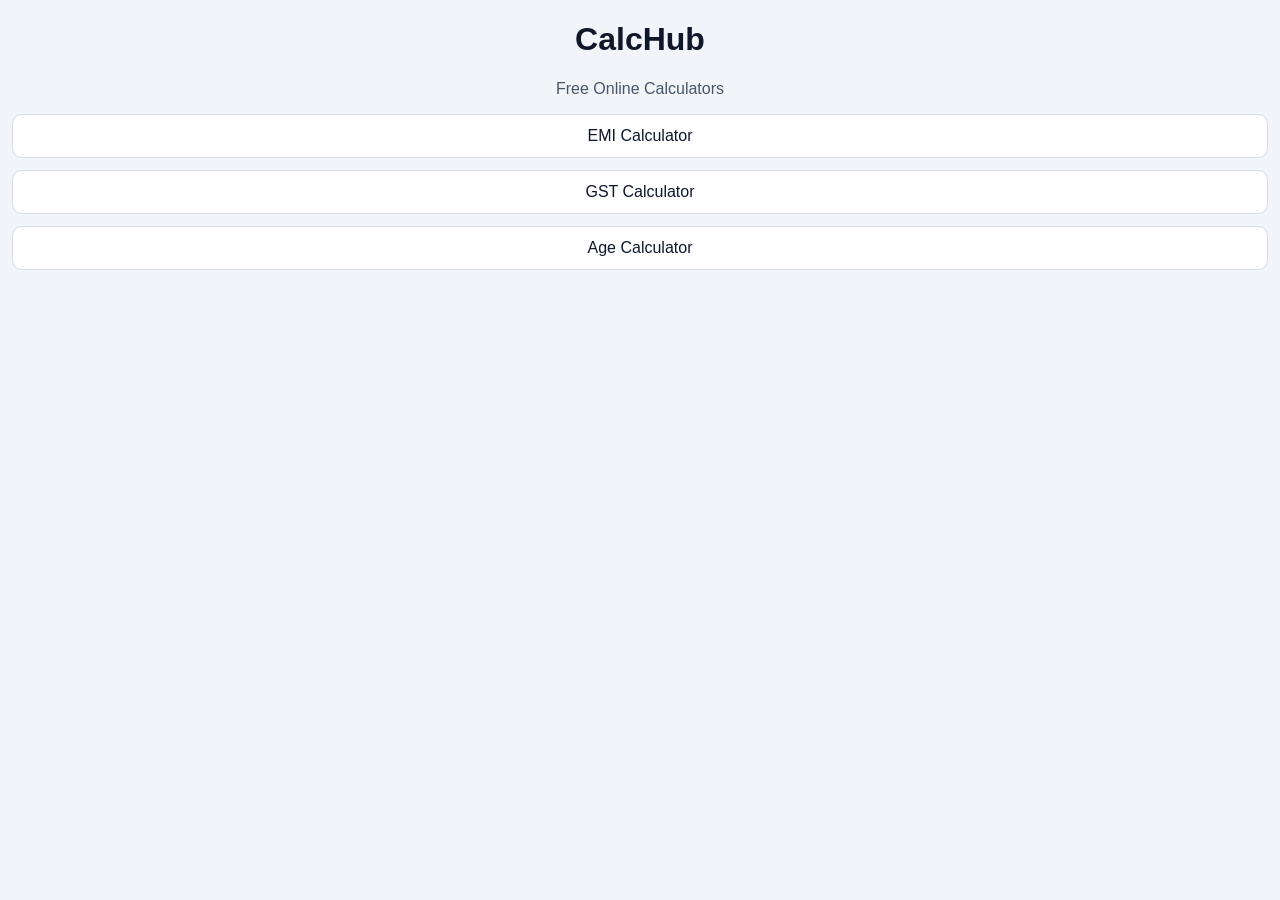
<file: index.html>
<!DOCTYPE html>
<html>
<head>
  <title>CalcHub - Free Online Calculators</title>
  <link rel="stylesheet" href="style.css">
</head>
<body>

<h1>CalcHub</h1>
<p>Free Online Calculators</p>

<a href="emi-calculator.html">EMI Calculator</a>
<a href="gst-calculator.html">GST Calculator</a>
<a href="age-calculator.html">Age Calculator</a>

</body>
</html>
</file>
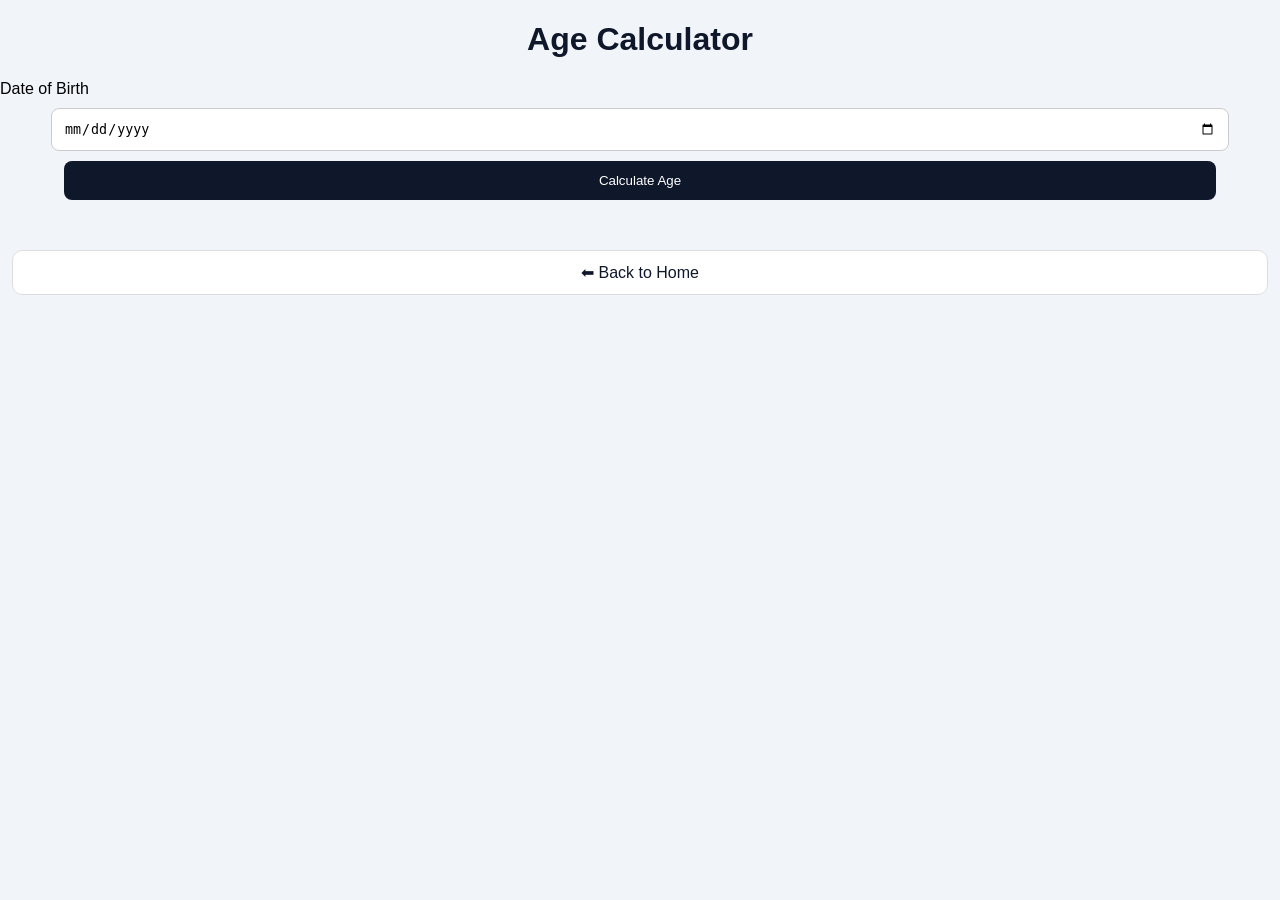
<file: age-calculator.html>
<!DOCTYPE html>
<html>
<head>
  <title>Age Calculator</title>
  <link rel="stylesheet" href="style.css">
</head>
<body>

<h1>Age Calculator</h1>

<label>Date of Birth</label>
<input id="dob" type="date">

<button onclick="calculateAge()">Calculate Age</button>

<h2 id="ageResult"></h2>

<br>
<a href="index.html">⬅ Back to Home</a>

<script src="script.js"></script>

</body>
</html>
</file>
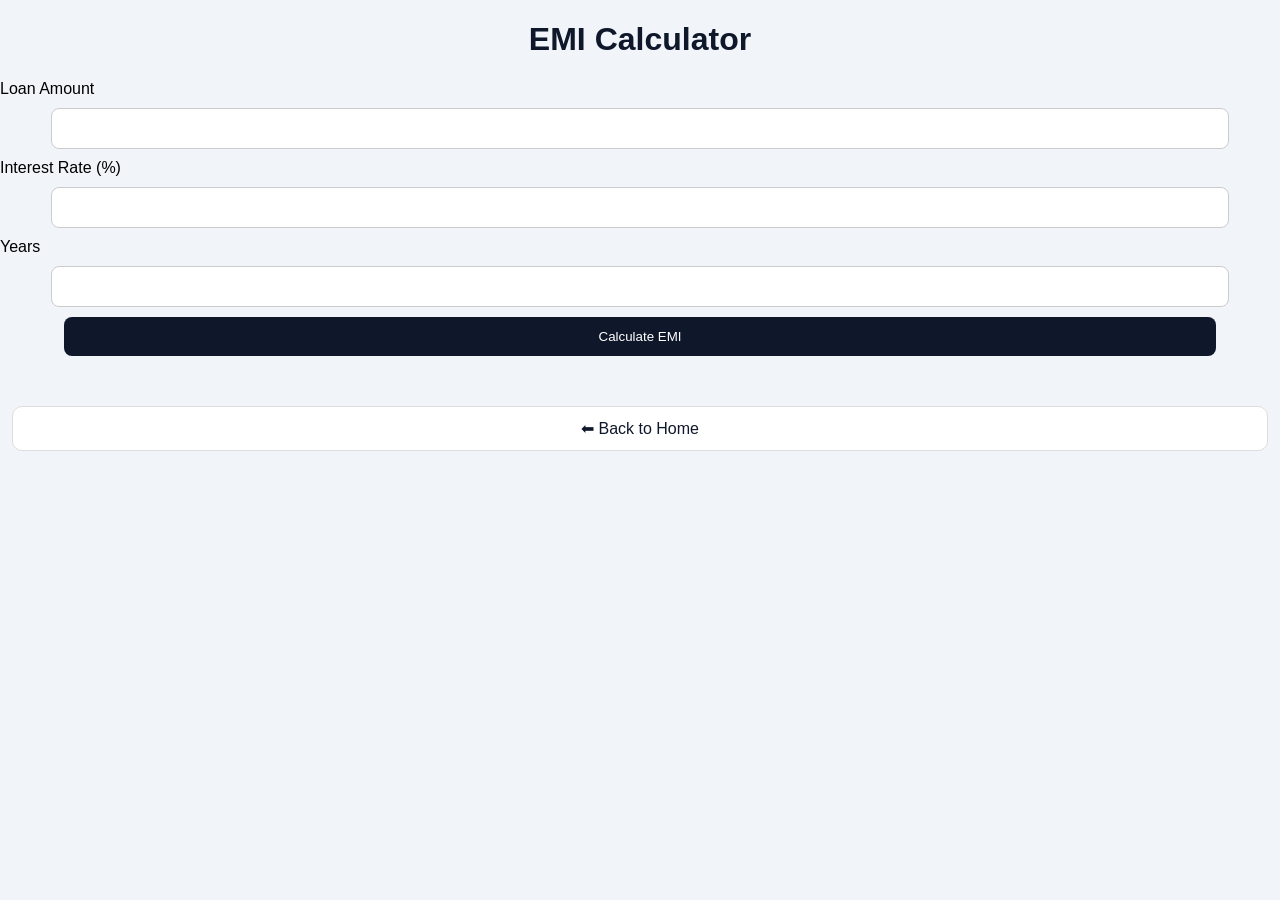
<file: emi-calculator.html>
<!DOCTYPE html>
<html>
<head>
  <title>EMI Calculator India</title>
  <link rel="stylesheet" href="style.css">
</head>
<body>

<h1>EMI Calculator</h1>

<label>Loan Amount</label>
<input id="amount" type="number">

<label>Interest Rate (%)</label>
<input id="rate" type="number">

<label>Years</label>
<input id="years" type="number">

<button onclick="calculateEMI()">Calculate EMI</button>

<h2 id="result"></h2>

<br>
<a href="index.html">⬅ Back to Home</a>

<script src="script.js"></script>

</body>
</html>
</file>
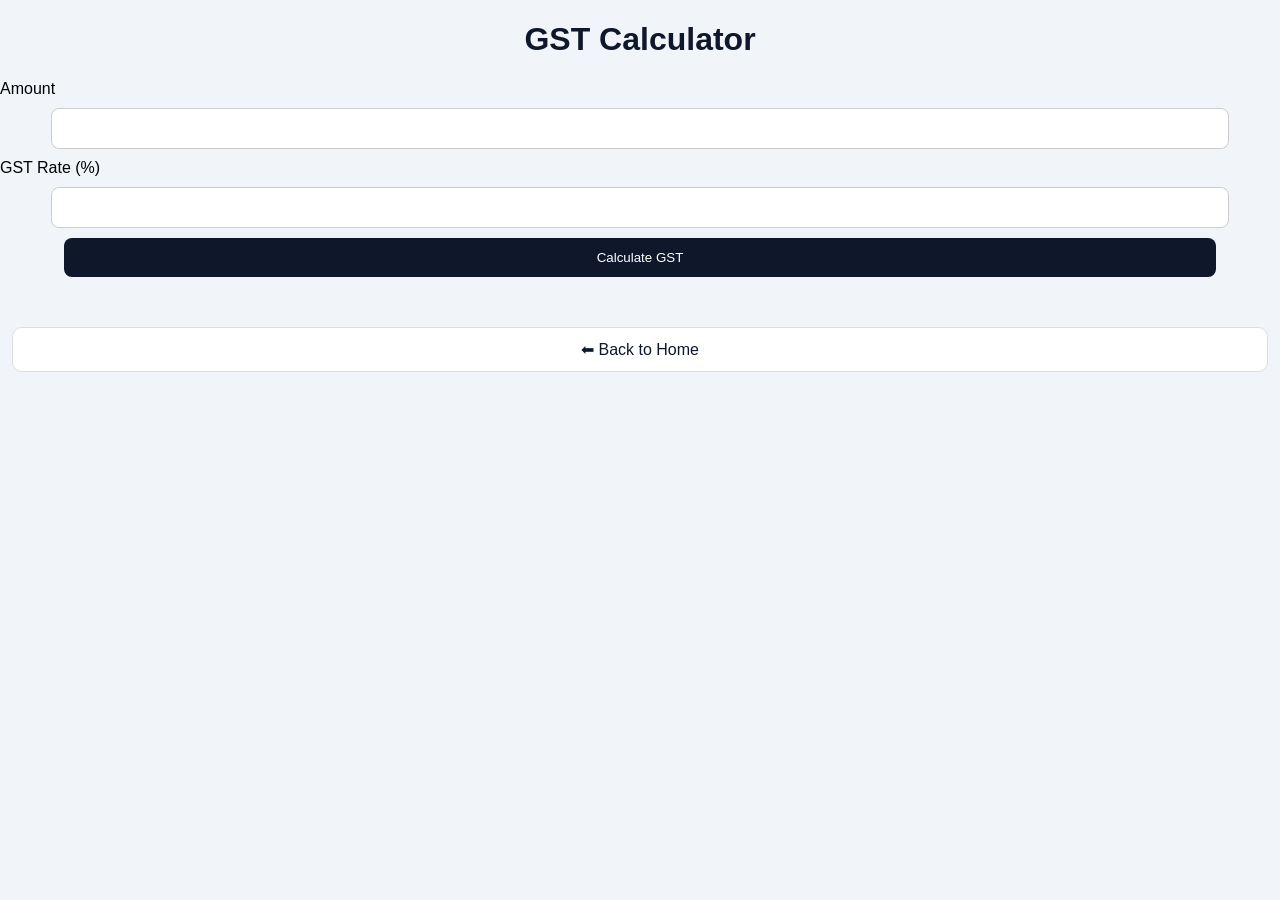
<file: gst-calculator.html>
<!DOCTYPE html>
<html>
<head>
  <title>GST Calculator India</title>
  <link rel="stylesheet" href="style.css">
</head>
<body>

<h1>GST Calculator</h1>

<label>Amount</label>
<input id="gstAmount" type="number">

<label>GST Rate (%)</label>
<input id="gstRate" type="number">

<button onclick="calculateGST()">Calculate GST</button>

<h2 id="gstResult"></h2>

<br>
<a href="index.html">⬅ Back to Home</a>

<script src="script.js"></script>

</body>
</html>
</file>
<file: style.css>
body {
  font-family: Arial, sans-serif;
  background: #f1f5f9;
  margin: 0;
}

h1 {
  text-align: center;
  color: #0f172a;
}

p {
  text-align: center;
  color: #475569;
}

a {
  display: block;
  text-align: center;
  margin: 12px;
  padding: 12px;
  background: white;
  border-radius: 10px;
  text-decoration: none;
  color: #0f172a;
  border: 1px solid #ddd;
}

a:hover {
  background: #e2e8f0;
}

input, button {
  width: 90%;
  margin: 10px auto;
  display: block;
  padding: 12px;
  border-radius: 8px;
  border: 1px solid #ccc;
}

button {
  background: #0f172a;
  color: white;
  border: none;
}

h2 {
  text-align: center;
}
</file>
